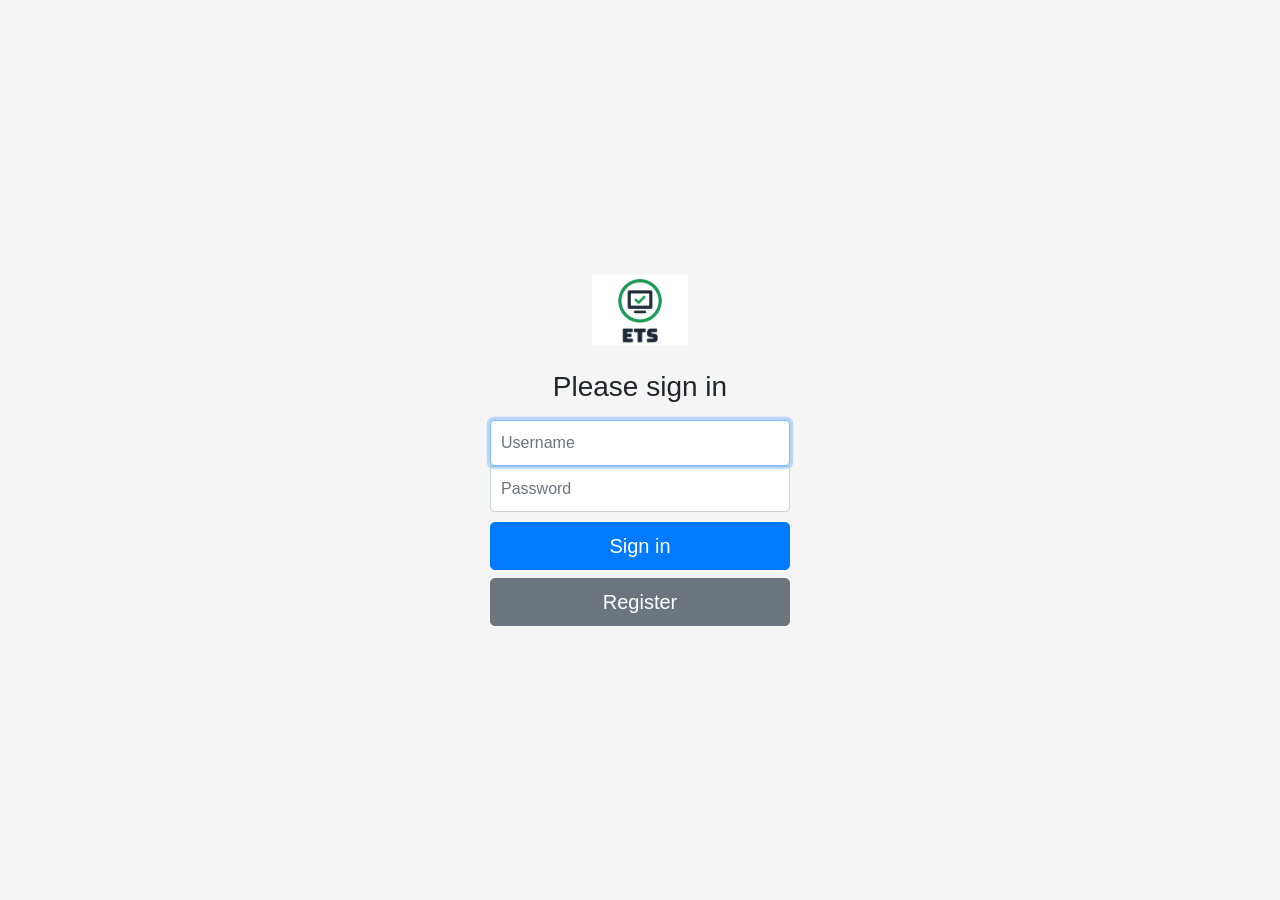
<file: EmployeTrackingSystem/ali/index.html>
<!DOCTYPE html>
<html lang="en">
  <head>
    <meta charset="utf-8" />
    <meta
      name="viewport"
      content="width=device-width, initial-scale=1, shrink-to-fit=no"
    />

    <title>Signin Template for Bootstrap</title>

    <!-- Bootstrap core CSS -->
    <link href="bootstrap.min.css" rel="stylesheet" />

    <!-- Custom styles for this template -->
    <link href="signin.css" rel="stylesheet" />
  </head>

  <body class="text-center">
    <form class="form-signin">
      <img class="mb-4" src="ETS.PNG" alt="" height="72" />
      <h1 class="h3 mb-3 font-weight-normal">Please sign in</h1>
      <label for="inputEmail" class="sr-only">Username</label>
      <input
        type="text"
        id="inputEmail"
        class="form-control"
        placeholder="Username"
        required
        autofocus
      />

      <label for="inputPassword" class="sr-only">Password</label>
      <input
        type="password"
        id="inputPassword"
        class="form-control"
        placeholder="Password"
        required
      />

      <button class="btn btn-lg btn-primary btn-block" type="submit">
        Sign in
      </button>
      <a href="register.html" class="btn btn-lg btn-secondary btn-block">
        Register
      </a>
    </form>
  </body>
</html>
</file>
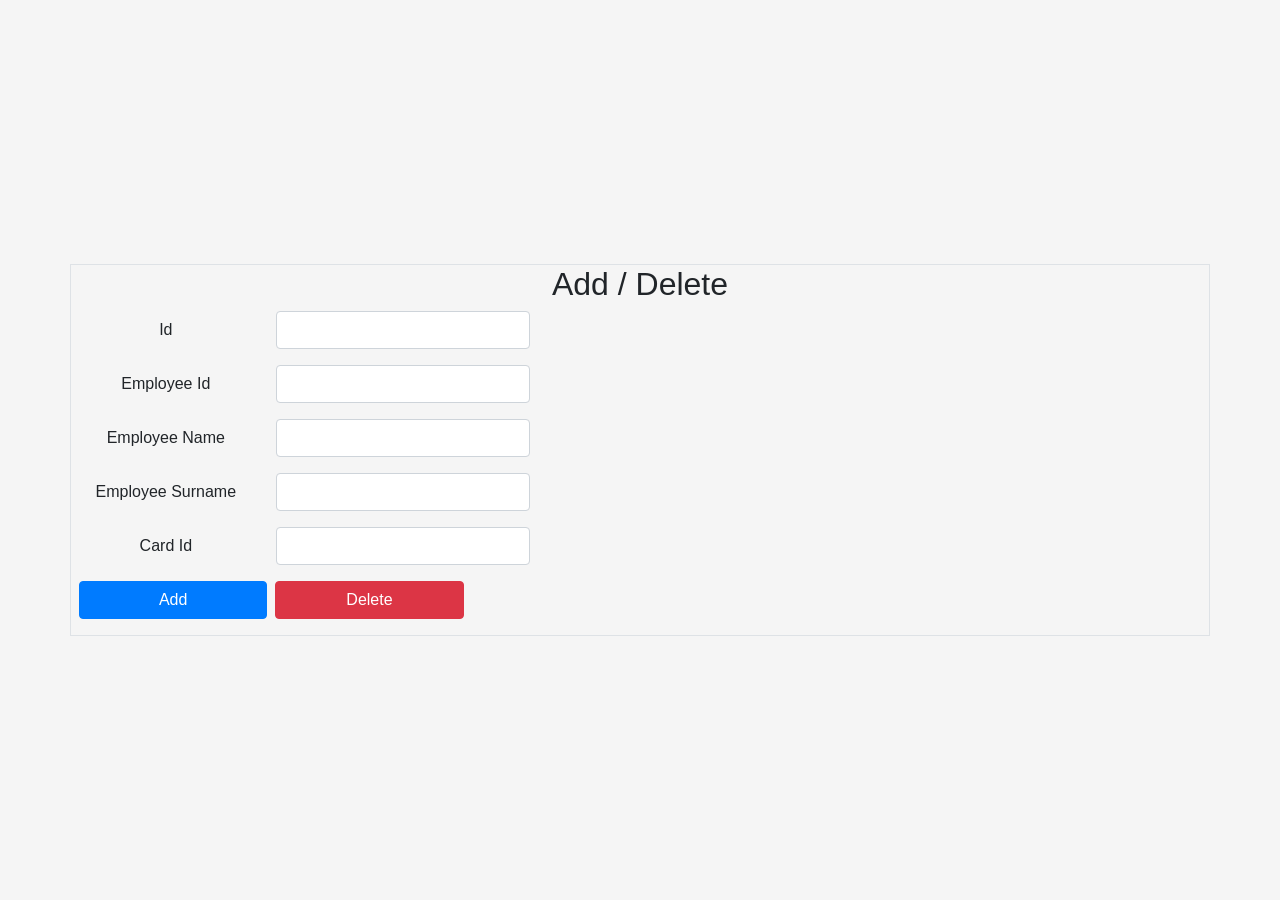
<file: EmployeTrackingSystem/ali/add_delete.html>
<!DOCTYPE html>
<html lang="en">
  <head>
    <meta charset="utf-8" />
    <meta
      name="viewport"
      content="width=device-width, initial-scale=1, shrink-to-fit=no"
    />

    <title>Signin Template for Bootstrap</title>

    <!-- Bootstrap core CSS -->
    <link href="bootstrap.min.css" rel="stylesheet" />

    <!-- Custom styles for this template -->
    <link href="signin.css" rel="stylesheet" />
  </head>

  <body class="text-center">
    <!DOCTYPE html>
    <html lang="en">
      <head>
        <meta charset="utf-8" />
        <meta
          name="viewport"
          content="width=device-width, initial-scale=1, shrink-to-fit=no"
        />

        <title>Signin Template for Bootstrap</title>

        <!-- Bootstrap core CSS -->
        <link href="bootstrap.min.css" rel="stylesheet" />

        <!-- Custom styles for this template -->
        <link href="signin.css" rel="stylesheet" />
      </head>

      <body>
        <div class="container border" style="display: block">
          <h2>Add / Delete</h2>
          <div class="form-group row">
            <label for="inputId" class="col-sm-2 col-form-label">Id</label>
            <div class="col-sm-3">
              <input type="text" class="form-control" id="inputId" />
            </div>
          </div>
          <div class="form-group row">
            <label for="inputEmployeeId" class="col-sm-2 col-form-label"
              >Employee Id</label
            >
            <div class="col-sm-3">
              <input type="text" class="form-control" id="inputEmployeeId" />
            </div>
          </div>
          <div class="form-group row">
            <label for="inputEmployeeName" class="col-sm-2 col-form-label"
              >Employee Name</label
            >
            <div class="col-sm-3">
              <input type="text" class="form-control" id="inputEmployeeName" />
            </div>
          </div>
          <div class="form-group row">
            <label for="inputEmployeeSurname" class="col-sm-2 col-form-label"
              >Employee Surname</label
            >
            <div class="col-sm-3">
              <input
                type="text"
                class="form-control"
                id="inputEmployeeSurname"
              />
            </div>
          </div>
          <div class="form-group row">
            <label for="inputCardId" class="col-sm-2 col-form-label"
              >Card Id</label
            >
            <div class="col-sm-3">
              <input type="text" class="form-control" id="inputCardId" />
            </div>
          </div>
          <div class="form-group row pl-2">
            <a href="#" class="btn btn-primary col-sm-2"> Add</a>
            <a href="#" class="btn btn-danger col-sm-2 ml-2"> Delete</a>
          </div>
        </div>
      </body>
    </html>
  </body>
</html>
</file>
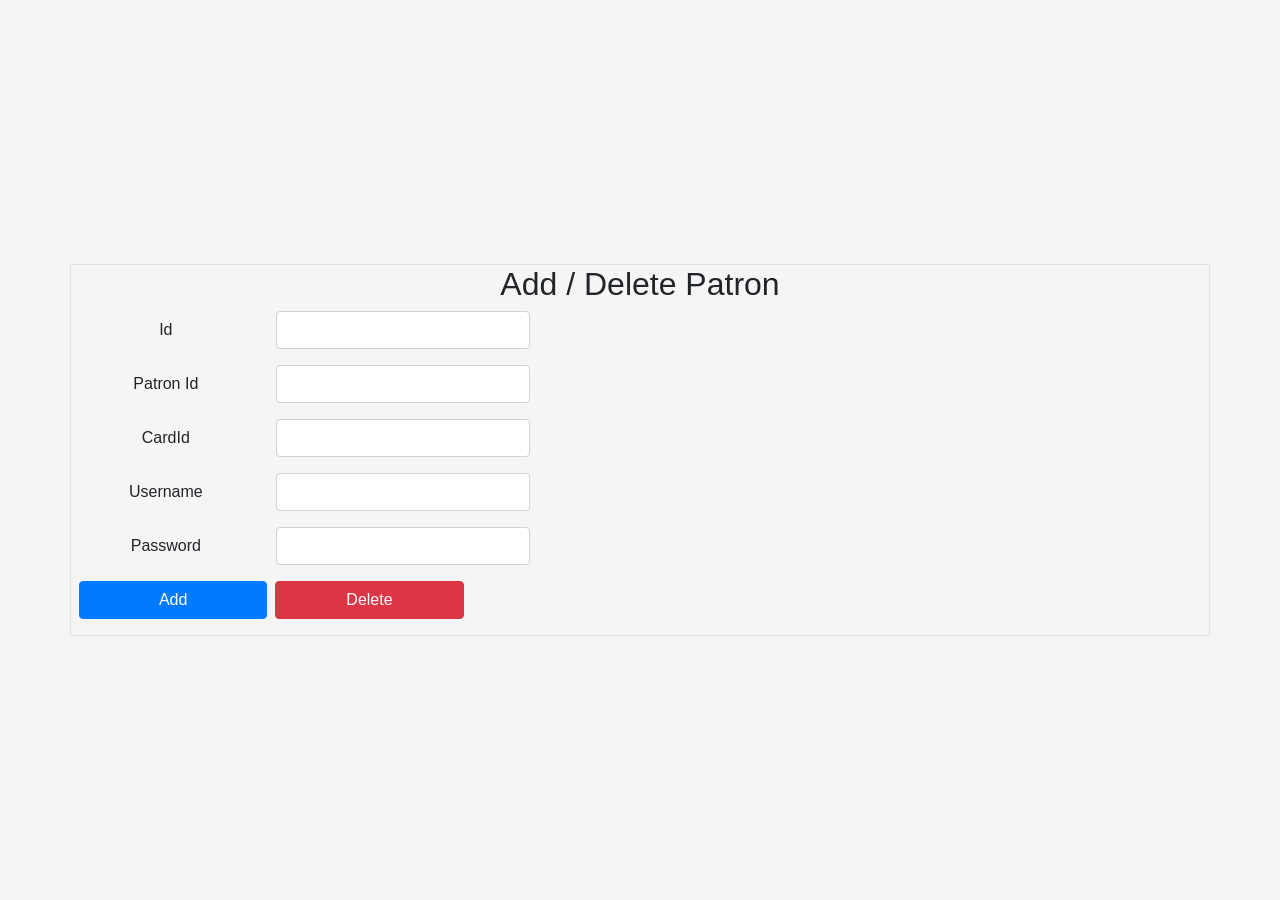
<file: EmployeTrackingSystem/ali/add_delete_patron.html>
<!DOCTYPE html>
<html lang="en">
  <head>
    <meta charset="utf-8" />
    <meta
      name="viewport"
      content="width=device-width, initial-scale=1, shrink-to-fit=no"
    />

    <title>Signin Template for Bootstrap</title>

    <!-- Bootstrap core CSS -->
    <link href="bootstrap.min.css" rel="stylesheet" />

    <!-- Custom styles for this template -->
    <link href="signin.css" rel="stylesheet" />
  </head>

  <body class="text-center">
    <!DOCTYPE html>
    <html lang="en">
      <head>
        <meta charset="utf-8" />
        <meta
          name="viewport"
          content="width=device-width, initial-scale=1, shrink-to-fit=no"
        />

        <title>Signin Template for Bootstrap</title>

        <!-- Bootstrap core CSS -->
        <link href="bootstrap.min.css" rel="stylesheet" />

        <!-- Custom styles for this template -->
        <link href="signin.css" rel="stylesheet" />
      </head>

      <body>
        <div class="container border" style="display: block">
          <h2>Add / Delete Patron</h2>
          <div class="form-group row">
            <label for="inputId" class="col-sm-2 col-form-label">Id</label>
            <div class="col-sm-3">
              <input type="text" class="form-control" id="inputId" />
            </div>
          </div>
          <div class="form-group row">
            <label for="inputPatronId" class="col-sm-2 col-form-label"
              >Patron Id</label
            >
            <div class="col-sm-3">
              <input type="text" class="form-control" id="inputPatronId" />
            </div>
          </div>
          <div class="form-group row">
            <label for="inputCardId" class="col-sm-2 col-form-label"
              >CardId</label
            >
            <div class="col-sm-3">
              <input type="text" class="form-control" id="inputCardId" />
            </div>
          </div>
          <div class="form-group row">
            <label for="inputUsername" class="col-sm-2 col-form-label"
              >Username</label
            >
            <div class="col-sm-3">
              <input type="text" class="form-control" id="inputUsername" />
            </div>
          </div>
          <div class="form-group row">
            <label for="inputPassword" class="col-sm-2 col-form-label"
              >Password</label
            >
            <div class="col-sm-3">
              <input type="password" class="form-control" id="inputPassword" />
            </div>
          </div>
          <div class="form-group row pl-2">
            <a href="#" class="btn btn-primary col-sm-2"> Add</a>
            <a href="#" class="btn btn-danger col-sm-2 ml-2"> Delete</a>
          </div>
        </div>
      </body>
    </html>
  </body>
</html>
</file>
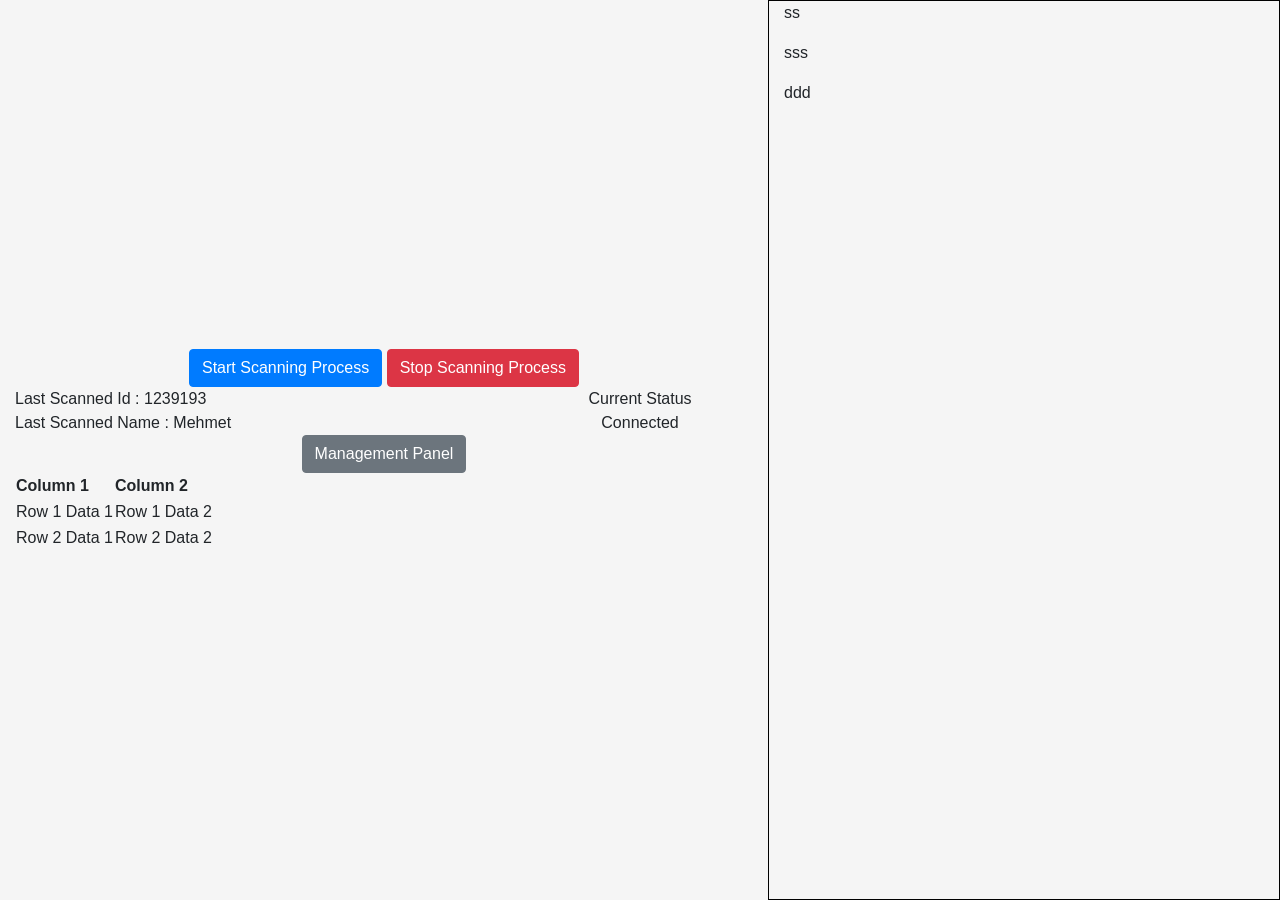
<file: EmployeTrackingSystem/ali/contral_panel.html>
<!DOCTYPE html>
<html lang="en">
  <head>
    <meta charset="utf-8" />
    <meta
      name="viewport"
      content="width=device-width, initial-scale=1, shrink-to-fit=no"
    />

    <title>Signin Template for Bootstrap</title>

    <!-- Bootstrap core CSS -->
    <link href="bootstrap.min.css" rel="stylesheet" />

    <!-- Custom styles for this template -->
    <link href="signin.css" rel="stylesheet" />
    <script
      src="https://code.jquery.com/jquery-3.6.0.min.js"
      integrity="sha256-/xUj+3OJU5yExlq6GSYGSHk7tPXikynS7ogEvDej/m4="
      crossorigin="anonymous"
    ></script>
    <link
      rel="stylesheet"
      type="text/css"
      href="https://cdn.datatables.net/1.10.24/css/jquery.dataTables.css"
    />

    <script
      type="text/javascript"
      charset="utf8"
      src="https://cdn.datatables.net/1.10.24/js/jquery.dataTables.js"
    ></script>
  </head>

  <body>
    <div class="container-fluid" style="width: 60%">
      <div class="row">
        <div class="col-12 text-center">
          <button class="btn btn-primary">Start Scanning Process</button>
          <button class="btn btn-danger">Stop Scanning Process</button>
        </div>
        <div class="col-8">
          <span>Last Scanned Id : </span>

          <span class="lastScannedId">1239193</span>
          <br />
          <span>Last Scanned Name :</span>
          <span class="lastScannedName">Mehmet</span>
        </div>
        <div class="col-4 text-center">
          <span>Current Status</span>
          <br />
          <span>Connected</span>
        </div>
        <div class="col-12 text-center">
          <a href="management_panel.html" class="btn btn-secondary"
            >Management Panel</a
          >
        </div>
        <div class="col-12">
          <table id="table_id" class="display">
            <thead>
              <tr>
                <th>Column 1</th>
                <th>Column 2</th>
              </tr>
            </thead>
            <tbody>
              <tr>
                <td>Row 1 Data 1</td>
                <td>Row 1 Data 2</td>
              </tr>
              <tr>
                <td>Row 2 Data 1</td>
                <td>Row 2 Data 2</td>
              </tr>
            </tbody>
          </table>
        </div>
      </div>
    </div>
    <div class="container-fluid" style="width: 40%">
      <div class="row">
        <div class="col-12" style="border: 1px solid black; height: 100vh">
          <p>ss</p>
          <p>sss</p>
          <p>ddd</p>
        </div>
      </div>
    </div>
  </body>
  <script>
    $(document).ready(function () {
      $("#table_id").DataTable();
    });
  </script>
</html>
</file>
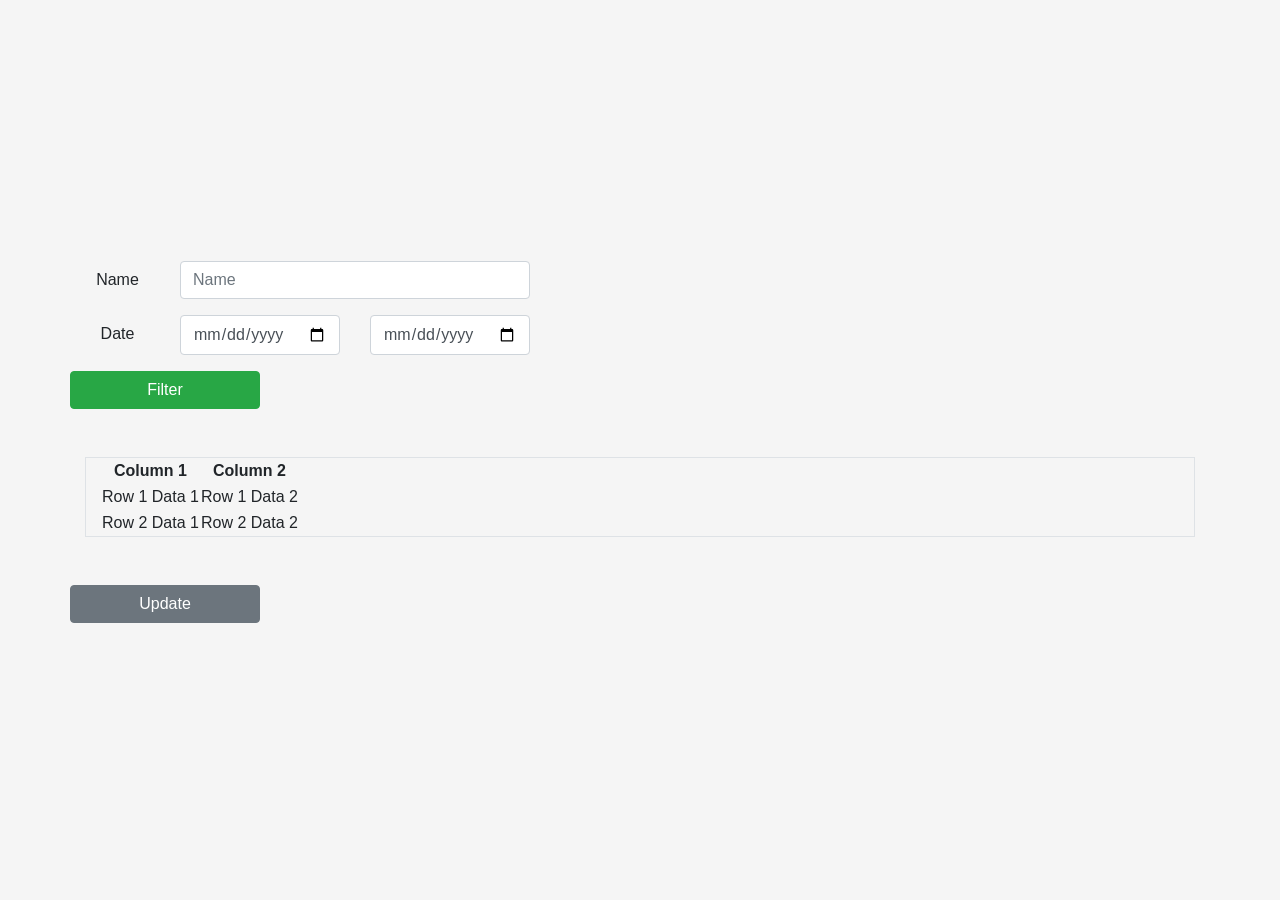
<file: EmployeTrackingSystem/ali/management_panel.html>
<!DOCTYPE html>
<html lang="en">
  <head>
    <meta charset="utf-8" />
    <meta
      name="viewport"
      content="width=device-width, initial-scale=1, shrink-to-fit=no"
    />

    <title>Signin Template for Bootstrap</title>

    <!-- Bootstrap core CSS -->
    <link href="bootstrap.min.css" rel="stylesheet" />

    <!-- Custom styles for this template -->
    <link href="signin.css" rel="stylesheet" />
    <script
      src="https://code.jquery.com/jquery-3.6.0.min.js"
      integrity="sha256-/xUj+3OJU5yExlq6GSYGSHk7tPXikynS7ogEvDej/m4="
      crossorigin="anonymous"
    ></script>
    <link
      rel="stylesheet"
      type="text/css"
      href="https://cdn.datatables.net/1.10.24/css/jquery.dataTables.css"
    />

    <script
      type="text/javascript"
      charset="utf8"
      src="https://cdn.datatables.net/1.10.24/js/jquery.dataTables.js"
    ></script>
  </head>

  <body class="text-center">
    <div class="container">
      <form>
        <div class="form-group row">
          <label for="inputName" class="col-sm-1 col-form-label">Name</label>
          <div class="col-sm-4">
            <input
              type="text"
              class="form-control"
              id="inputName"
              placeholder="Name"
            />
          </div>
        </div>
        <div class="form-group row">
          <label for="inputDate" class="col-sm-1 col-form-label">Date</label>
          <div class="col-sm-2">
            <input type="date" class="form-control" id="inputStartDate" />
          </div>
          <div class="col-sm-2">
            <input type="date" class="form-control" id="inputEndDate" />
          </div>
        </div>
        <div class="form-group row">
          <a href="#" class="btn btn-success col-sm-2">Filter</a>
        </div>
      </form>
      <div class="col-sm-12 border mt-5">
        <table id="table_id" class="display">
          <thead>
            <tr>
              <th>Column 1</th>
              <th>Column 2</th>
            </tr>
          </thead>
          <tbody>
            <tr>
              <td>Row 1 Data 1</td>
              <td>Row 1 Data 2</td>
            </tr>
            <tr>
              <td>Row 2 Data 1</td>
              <td>Row 2 Data 2</td>
            </tr>
          </tbody>
        </table>
      </div>
      <div class="form-group row">
        <a href="update.html" class="btn btn-secondary col-sm-2 mt-5">Update</a>
      </div>
    </div>
  </body>
  <script>
    $(document).ready(function () {
      $("#table_id").DataTable();
    });
  </script>
</html>
</file>
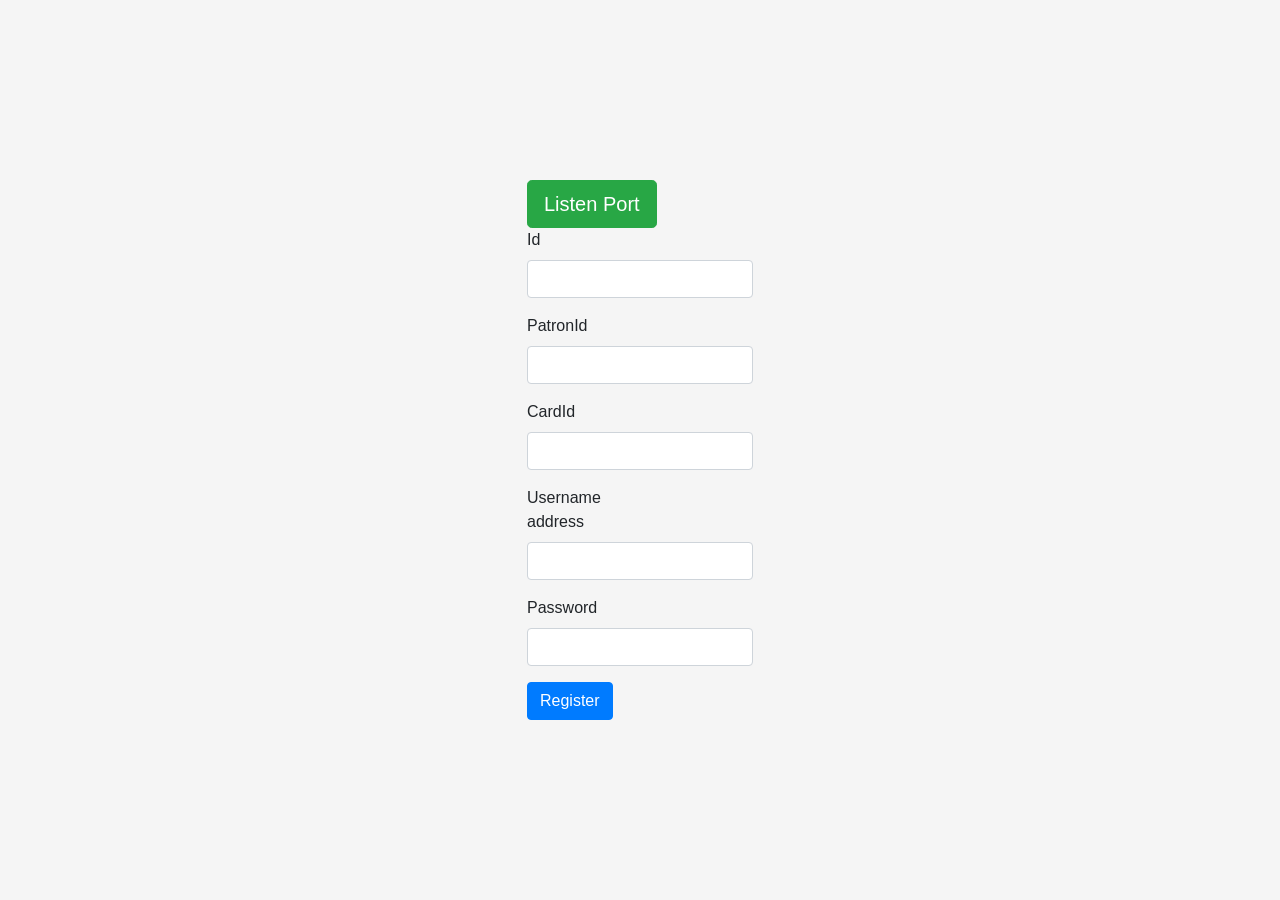
<file: EmployeTrackingSystem/ali/register.html>
<!DOCTYPE html>
<html lang="en">
  <head>
    <meta charset="utf-8" />
    <meta
      name="viewport"
      content="width=device-width, initial-scale=1, shrink-to-fit=no"
    />

    <title>Signin Template for Bootstrap</title>

    <!-- Bootstrap core CSS -->
    <link href="bootstrap.min.css" rel="stylesheet" />

    <!-- Custom styles for this template -->
    <link href="signin.css" rel="stylesheet" />
  </head>

  <body>
    <form>
      <button type="submit" class="btn btn-lg btn-success">Listen Port</button>
      <br />

      <div class="form-group">
        <label for="inputId">Id</label>
        <input class="form-control" id="inputId" />
      </div>
      <div class="form-group">
        <label for="inputPatronId">PatronId</label>
        <input class="form-control" id="inputPatronId" />
      </div>
      <div class="form-group">
        <label for="inputCardId">CardId</label>
        <input class="form-control" id="inputCardId" />
      </div>
      <div class="form-group">
        <label for="inputUsername">Username address</label>
        <input type="email" class="form-control" id="inputUsername" />
      </div>
      <div class="form-group">
        <label for="inputPassword">Password</label>
        <input type="password" class="form-control" id="inputPassword" />
      </div>

      <button type="submit" class="btn btn-primary">Register</button>
    </form>
  </body>
</html>
</file>
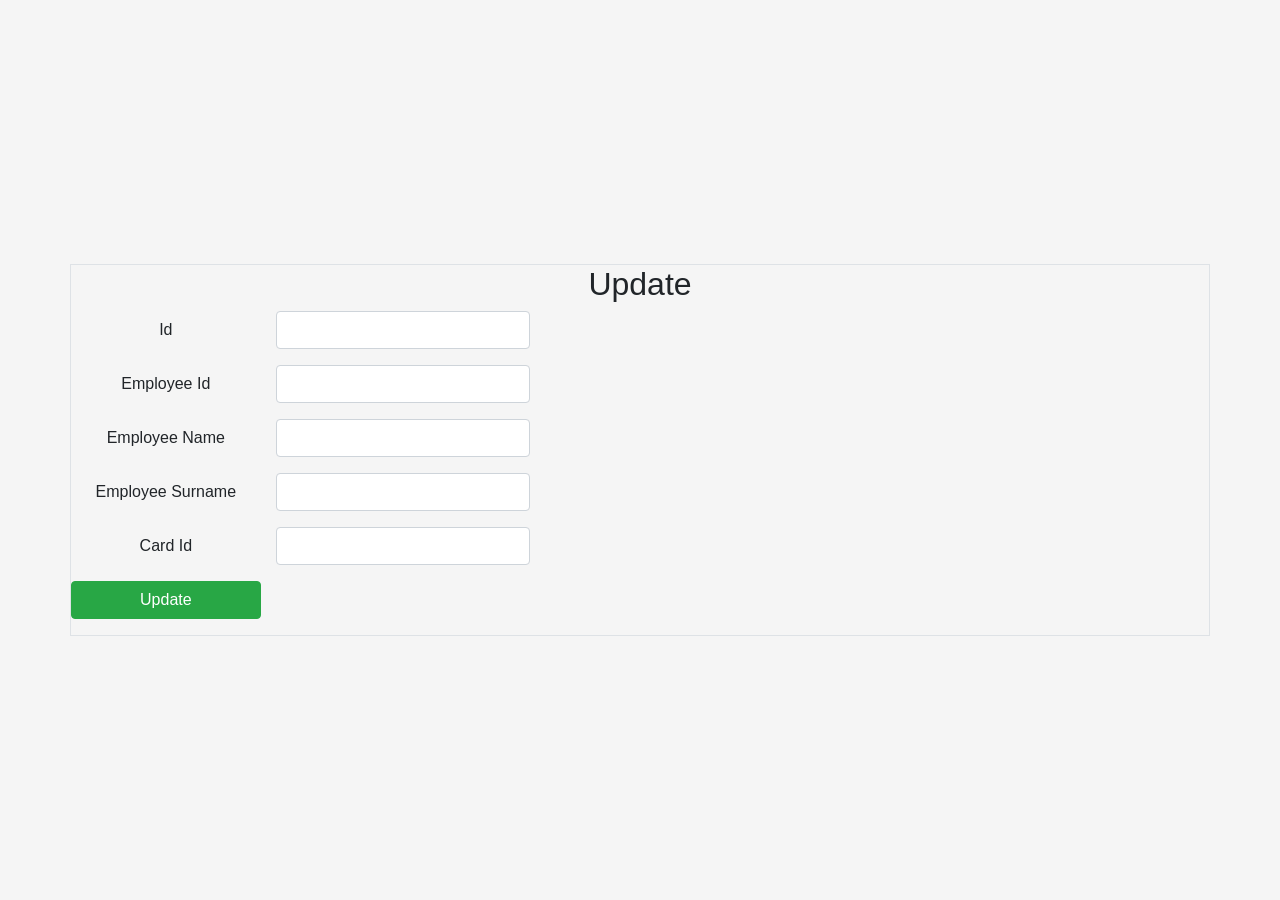
<file: EmployeTrackingSystem/ali/update.html>
<!DOCTYPE html>
<html lang="en">
  <head>
    <meta charset="utf-8" />
    <meta
      name="viewport"
      content="width=device-width, initial-scale=1, shrink-to-fit=no"
    />

    <title>Signin Template for Bootstrap</title>

    <!-- Bootstrap core CSS -->
    <link href="bootstrap.min.css" rel="stylesheet" />

    <!-- Custom styles for this template -->
    <link href="signin.css" rel="stylesheet" />
  </head>

  <body class="text-center">
    <!DOCTYPE html>
    <html lang="en">
      <head>
        <meta charset="utf-8" />
        <meta
          name="viewport"
          content="width=device-width, initial-scale=1, shrink-to-fit=no"
        />

        <title>Signin Template for Bootstrap</title>

        <!-- Bootstrap core CSS -->
        <link href="bootstrap.min.css" rel="stylesheet" />

        <!-- Custom styles for this template -->
        <link href="signin.css" rel="stylesheet" />
      </head>

      <body>
        <div class="container border" style="display: block">
          <h2>Update</h2>
          <div class="form-group row">
            <label for="inputId" class="col-sm-2 col-form-label">Id</label>
            <div class="col-sm-3">
              <input type="text" class="form-control" id="inputId" />
            </div>
          </div>
          <div class="form-group row">
            <label for="inputEmployeeId" class="col-sm-2 col-form-label"
              >Employee Id</label
            >
            <div class="col-sm-3">
              <input type="text" class="form-control" id="inputEmployeeId" />
            </div>
          </div>
          <div class="form-group row">
            <label for="inputEmployeeName" class="col-sm-2 col-form-label"
              >Employee Name</label
            >
            <div class="col-sm-3">
              <input type="text" class="form-control" id="inputEmployeeName" />
            </div>
          </div>
          <div class="form-group row">
            <label for="inputEmployeeSurname" class="col-sm-2 col-form-label"
              >Employee Surname</label
            >
            <div class="col-sm-3">
              <input
                type="text"
                class="form-control"
                id="inputEmployeeSurname"
              />
            </div>
          </div>
          <div class="form-group row">
            <label for="inputCardId" class="col-sm-2 col-form-label"
              >Card Id</label
            >
            <div class="col-sm-3">
              <input type="text" class="form-control" id="inputCardId" />
            </div>
          </div>
          <div class="form-group row">
            <a href="#" class="btn btn-success col-sm-2"> Update</a>
          </div>
        </div>
      </body>
    </html>
  </body>
</html>
</file>
<file: EmployeTrackingSystem/ali/signin.css>
html,
body {
  height: 100%;
}

body {
  display: -ms-flexbox;
  display: -webkit-box;
  display: flex;
  -ms-flex-align: center;
  -ms-flex-pack: center;
  -webkit-box-align: center;
  align-items: center;
  -webkit-box-pack: center;
  justify-content: center;
  padding-top: 40px;
  padding-bottom: 40px;
  background-color: #f5f5f5;
}

.form-signin {
  width: 100%;
  max-width: 330px;
  padding: 15px;
  margin: 0 auto;
}
.form-signin .checkbox {
  font-weight: 400;
}
.form-signin .form-control {
  position: relative;
  box-sizing: border-box;
  height: auto;
  padding: 10px;
  font-size: 16px;
}
.form-signin .form-control:focus {
  z-index: 2;
}
.form-signin input[type="email"] {
  margin-bottom: -1px;
  border-bottom-right-radius: 0;
  border-bottom-left-radius: 0;
}
.form-signin input[type="password"] {
  margin-bottom: 10px;
  border-top-left-radius: 0;
  border-top-right-radius: 0;
}
</file>
